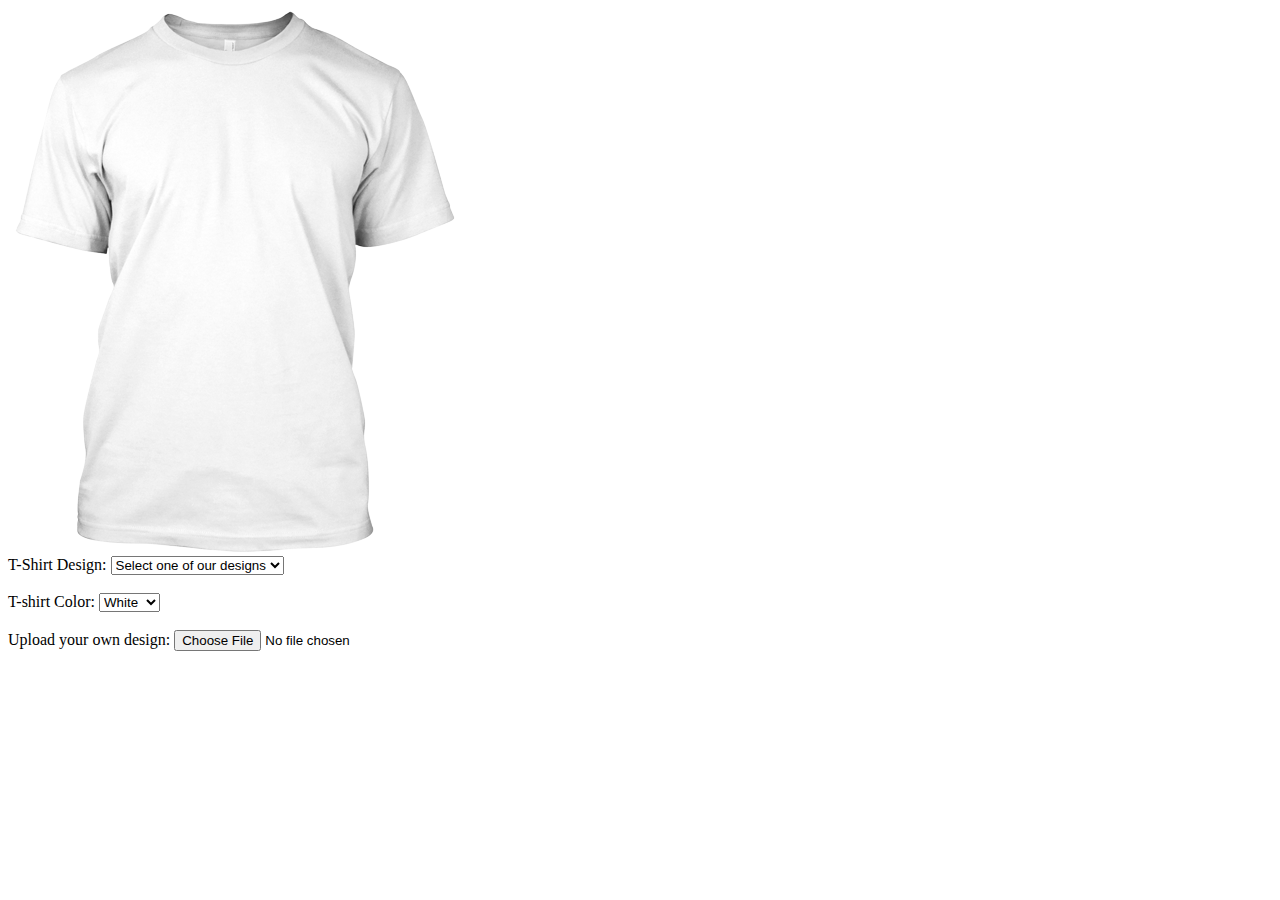
<file: Javascript Store/src/index.html>
<!DOCTYPE html>

<html>
    <head>
        <meta charset="UTF-8">
        <meta name= "viewport" content="width=device-width, initial-scale=1.0">
        <link href="./css/style.css" rel="stylesheet" />
        <title>Tee Designer</title>
    </head>

    <body>

        <div id="tshirt-div">
            
            <img id="tshirt-backgroundpicture" src="./img/background_tshirt.png"/>
            
            <div id="drawingArea" class="drawing-area">					
            
                <div class="canvas-container">
            
                    <canvas id="tshirt-canvas" width="200" height="400"></canvas>
            
                </div>
            
            </div>
        
        </div>
        <div class=mods>
            <!-- For a stattic selection of designs -->
            <label for="tshirt-desing">T-Shirt Design:</label>
            <select id="tshirt-design">
                <option value="">Select one of our designs</option>
                <option value="./img/batman_logo.png">Batman</option>
            </select>
            <br><br>
            <label for="tshirt-color">T-shirt Color:</label>
             <select id="tshirt-color">
                <option value="#fff">White</option>
                <option value="#000">Black</option>
                <option value="#f00">Red</option>
                <option value="#008000">Green</option>
                <option value="#ff0">Yellow</option>
            </select>
            <br><br>
            <!-- For a custom design from a file -->
            <label for="tshirt-custompicture">Upload your own design:</label>
            <input type="file" id="tshirt-custompicture">



            <script src="./js/lib/fabric.min.js"></script>
            <script src="./js/store.js"></script>


        </div>


    </body>
</file>
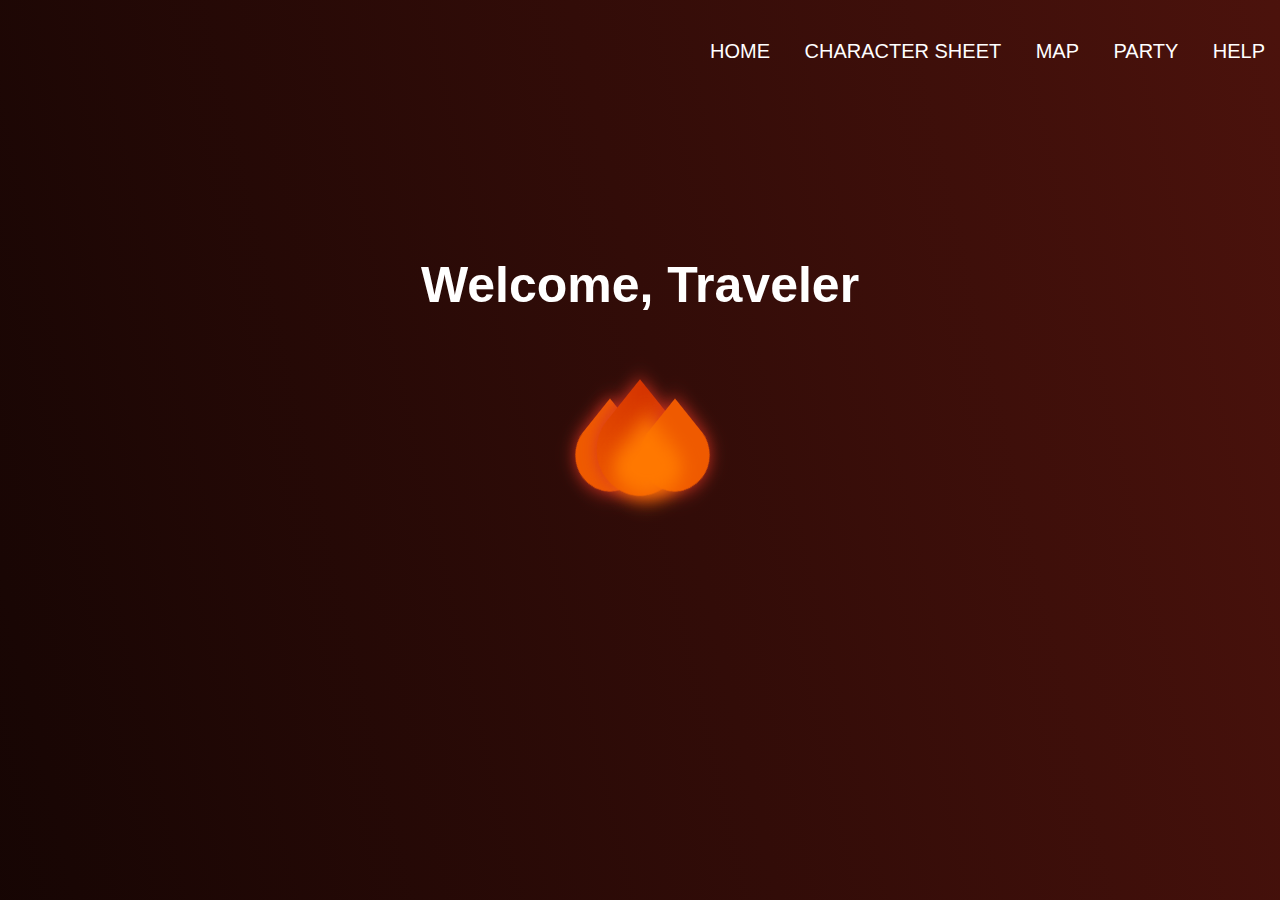
<file: Testing Grounds/Assets/index.html>
<html>
<head>
    <meta charset="UTF-9">
    <title>Animated Background Test</title>
    <link rel="stylesheet" href="./css/style.css">
</head>
<body>
    <div class="banner-Text">
        <ul>
            <li>Home</li>
            <li>Character Sheet</li>
            <li>Map</li>
            <li>Party</li>
            <li>Help</li>
        </ul>    
        <h2>Welcome, Traveler</h2>
    </div>
    <div class="animation-Area">
        <ul class="box-Area">
            <li></li>
            <li></li>
            <li></li>
            <li></li>
            <li></li>
            <li></li>
        </ul>
    </div>
    <!-- This part would be a google maps window, but I don't have an api key at the moment -->
    <!-- <div id="map">        
    </div>
    <script>
        // Initialize and add the map
        function initMap() {
          // The location of Uluru
          var uluru = {lat: -25.344, lng: 131.036};
          // The map, centered at Uluru
          var map = new google.maps.Map(
              document.getElementById('map'), {zoom: 4, center: uluru});
          // The marker, positioned at Uluru
          var marker = new google.maps.Marker({position: uluru, map: map});
        }
    </script>        
    <script defer
    src="https://maps.googleapis.com/maps/api/js?key=YOUR_API_KEY&callback=initMap">
    </script> -->
    <div>


    </div>
    <div class="fire">
        <div class="fire-left">
          <div class="main-fire"></div>
          <div class="particle-fire"></div>
        </div>
        <div class="fire-main">
          <div class="main-fire"></div>
          <div class="particle-fire"></div>
        </div>
        <div class="fire-right">
          <div class="main-fire"></div>
          <div class="particle-fire"></div>
        </div>
        <div class="fire-bottom">
          <div class="main-fire"></div>
        </div>
      </div>
</file>
<file: Javascript Store/src/css/style.css>
.drawing-area{
    position: absolute;
    top: 60px;
    left: 122px;
    z-index: 11;
    width: 200px;
    height: 400px;
}

.canvas-container{
    width: 200px; 
    height: 400px;
    z-index: 10; 
    position: relative; 
    user-select: none;
}

#tshirt-div{
    width: 452px;
    height: 548px;
    position: relative;
    background-color: #fff;
}

#canvas{
    position: absolute;
    width: 200px;
    height: 400px; 
    left: 0px; 
    top: 0px; 
    user-select: none; 
    cursor: default;
}
</file>
<file: Testing Grounds/Assets/css/style.css>
*{
    margin:0;
    padding: 0;
}
body{
    font-family: Arial, Helvetica, sans-serif;
}
.banner-Text{
    width: 100%;
    position: absolute;
}
.banner-Text ul{
    height: 50px;
    float: right;
    color: #fff;
    list-style-type: none;
}
.banner-Text ul li{
    display: inline-block;
    padding: 40px 15px;
    
    text-transform: uppercase;
    color: #fff;
    font-size: 20px;
}
.banner-Text h2{
    text-align: center;
    color: #fff;
    font-size: 50px;
    margin-top: 20%;
    margin-bottom: 20%;
}
/* Animation area for the floating boxes */
.animation-Area{
    /* background: linear-gradient(to left, #8942a8, #ba382f); */
    width: 100%;
    height: 100%;
    animation: animatedGradient 30s ease infinite;
}
.box-Area{
    position: absolute;
    top: 0;
    left: 0;
    width: 100%;
    height: 100%;
    overflow: hidden;
}
.box-Area li{
    position: absolute;
    display: block;
    list-style: none;
    width: 25px;
    height: 25px;
    background: rgba(255,255,255,0.2);
    animation: animatedBoxes 20s linear infinite;
    /* animation: particleUp 20s linear infinite; */
    bottom: -150px;
}
/* li childs are the boxes that will get animated */
.box-Area li:nth-child(1){
    left: 86%;
    width: 80px;
    height: 80px;
    animation-delay: 0s;
}

.box-Area li:nth-child(2){
    left: 12%;
    width: 30px;
    height: 30px;
    animation-delay: 1.5s;
}
.box-Area li:nth-child(3){
    left: 70%;
    width: 100px;
    height: 100px;
    animation-delay: 5.5s;
}
.box-Area li:nth-child(4){
    left: 70%;
    width: 150px;
    height: 150px;
    animation-delay: 15s;
    animation-duration: 15s;
}
.box-Area li:nth-child(5){
    left: 65%;
    width: 110px;
    height: 110px;
    animation-delay: 5s;
}
.box-Area li:nth-child(6){
    left: 15%;
    width: 10px;
    height: 10px;
    animation-delay: 7.5s;
}
/* This part handles the animated squares*/
@keyframes animatedBoxes{
    0%{
        transform: translateY(0) rotate(0deg);
        opacity: 1;
    }
    100%{
        transform: translateY(-8000px) rotate(360deg);
        opacity: 0;
    }
}
/* The gradient the background will have is declared here */
.animation-Area {
    background: linear-gradient(257deg, #d43322, #000000);
    background-size: 400% 400%;
} 
/* This part handles the animated gradient background*/
@keyframes animatedGradient {
    0%{background-position:0% 38%}
    50%{background-position:100% 63%}
    100%{background-position:0% 38%}
}

@keyframes scaleUpDown {
    0%,
    100% {
      transform: scaleY(1) scaleX(1);
    }
    50%,
    90% {
      transform: scaleY(1.1);
    }
    75% {
      transform: scaleY(0.95);
    }
    80% {
      transform: scaleX(0.95);
    }
  }
  
  @keyframes shake {
    0%,
    100% {
      transform: skewX(0) scale(1);
    }
    50% {
      transform: skewX(5deg) scale(0.9);
    }
  }
  
  @keyframes particleUp {
    0% {
      opacity: 0;
    }
    20% {
      opacity: 1;
    }
    80% {
      opacity: 1;
    }
    100% {
      opacity: 0;
      top: -100%;
      transform: scale(0.5);
    }
  }
  
  @keyframes glow {
    0%,
    100% {
      background-color: #ef5a00;
    }
    50% {
      background-color: #ff7800;
    }
  }
  
  .fire {
    
    position: absolute;
    top: calc(50% - 50px);
    left: calc(50% - 50px);
    width: 100px;
    height: 100px;
    background-color: transparent;
    margin-left: auto;
    margin-right: auto;
  }
  
  .fire-main {
    position: absolute;
    height: 100%;
    width: 100%;
    animation: scaleUpDown 3s ease-out;
    animation-iteration-count: infinite;
    animation-fill-mode: both;
  }
  
  .fire-main .main-fire {
    position: absolute;
    width: 100%;
    height: 100%;
    background-image: radial-gradient(farthest-corner at 10px 0, #d43300 0%, #ef5a00 95%);
    transform: scaleX(0.8) rotate(45deg);
    border-radius: 0 40% 60% 40%;
    filter: drop-shadow(0 0 10px #d43322);
  }
  
  .fire-main .particle-fire {
    position: absolute;
    top: 60%;
    left: 45%;
    width: 10px;
    height: 10px;
    background-color: #ef5a00;
    border-radius: 50%;
    filter: drop-shadow(0 0 10px #d43322);
    animation: particleUp 2s ease-out 0;
    animation-iteration-count: infinite;
    animation-fill-mode: both;
  }
  
  .fire-right {
    height: 100%;
    width: 100%;
    position: absolute;
    animation: shake 2s ease-out 0;
    animation-iteration-count: infinite;
    animation-fill-mode: both;
  }
  
  .fire-right .main-fire {
    position: absolute;
    top: 15%;
    right: -25%;
    width: 80%;
    height: 80%;
    background-color: #ef5a00;
    transform: scaleX(0.8) rotate(45deg);
    border-radius: 0 40% 60% 40%;
    filter: drop-shadow(0 0 10px #d43322);
  }
  
  .fire-right .particle-fire {
    position: absolute;
    top: 45%;
    left: 50%;
    width: 15px;
    height: 15px;
    background-color: #ef5a00;
    transform: scaleX(0.8) rotate(45deg);
    border-radius: 50%;
    filter: drop-shadow(0 0 10px #d43322);
    animation: particleUp 2s ease-out 0;
    animation-iteration-count: infinite;
    animation-fill-mode: both;
  }
  
  .fire-left {
    position: absolute;
    height: 100%;
    width: 100%;
    animation: shake 3s ease-out 0;
    animation-iteration-count: infinite;
    animation-fill-mode: both;
  }
  
  .fire-left .main-fire {
    position: absolute;
    top: 15%;
    left: -20%;
    width: 80%;
    height: 80%;
    background-color: #ef5a00;
    transform: scaleX(0.8) rotate(45deg);
    border-radius: 0 40% 60% 40%;
    filter: drop-shadow(0 0 10px #d43322);
  }
  
  .fire-left .particle-fire {
    position: absolute;
    top: 10%;
    left: 20%;
    width: 10%;
    height: 10%;
    background-color: #ef5a00;
    border-radius: 50%;
    filter: drop-shadow(0 0 10px #d43322);
    animation: particleUp 3s infinite ease-out 0;
    animation-fill-mode: both;
  }
  
  .fire-bottom .main-fire {
    position: absolute;
    top: 30%;
    left: 20%;
    width: 75%;
    height: 75%;
    background-color: #ff7800;
    transform: scaleX(0.8) rotate(45deg);
    border-radius: 0 40% 100% 40%;
    filter: blur(10px);
    animation: glow 2s ease-out 0;
    animation-iteration-count: infinite;
    animation-fill-mode: both;
    }
</file>
